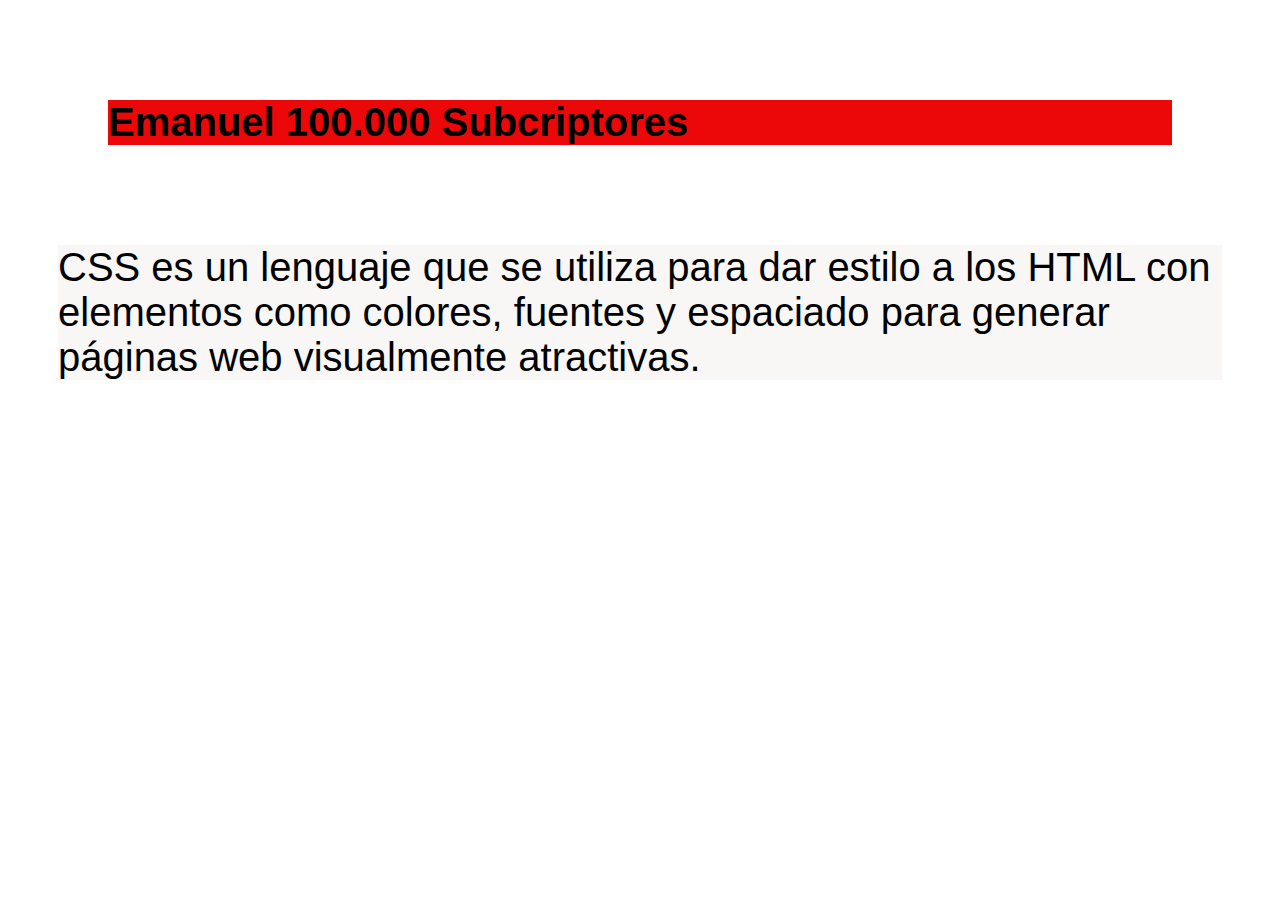
<file: index.html>
<html>

<head>
  <link rel="stylesheet" href="index.css">
</head>
<title>Seccion 2</title>
</head>

<body>
  <h1>Emanuel 100.000 Subcriptores </h1>
  <p>CSS es un lenguaje que se utiliza para dar estilo a los HTML con elementos como colores, fuentes y espaciado para
    generar páginas web visualmente atractivas.
</p>
</body>

</html>
</file>
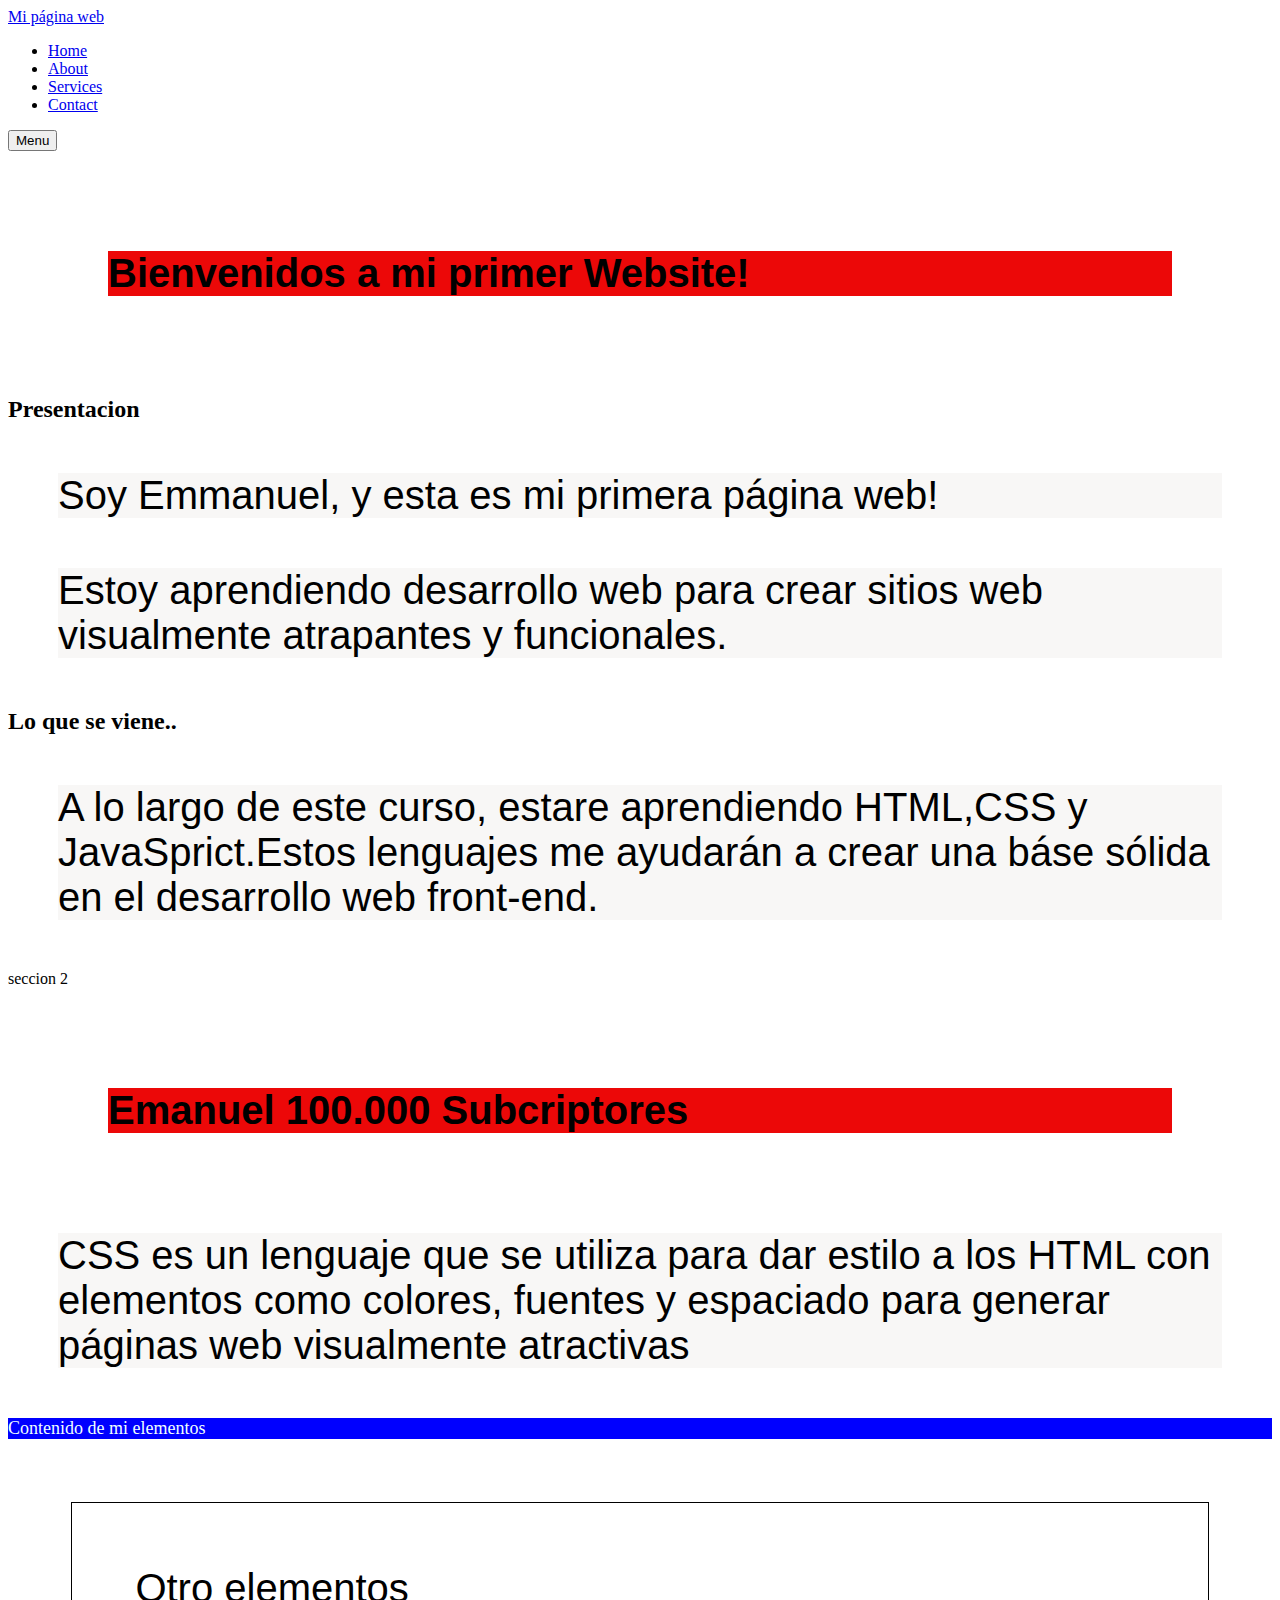
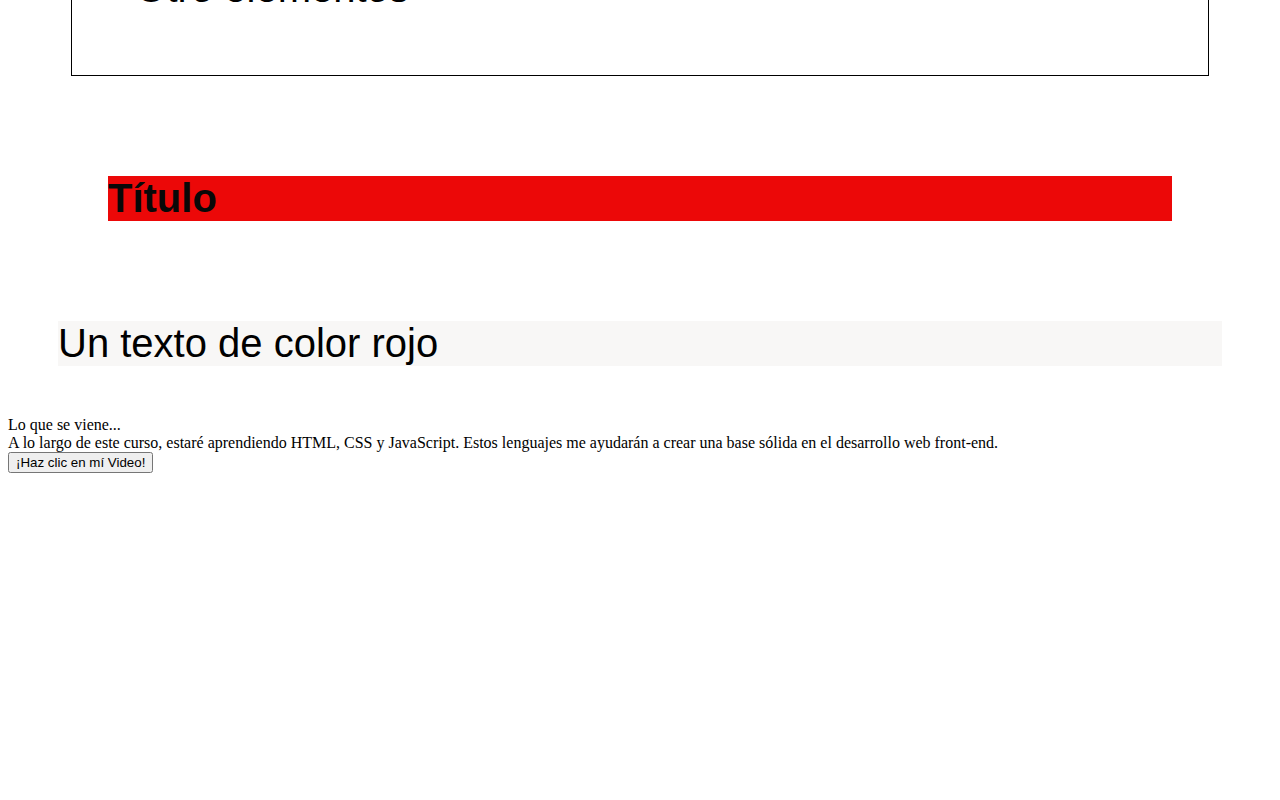
<file: mi-primer-website.html>
<!DOCTYPE html>

<head>
  <link rel="stylesheet" href="perfeccionar.css">
</head>
<div class="container-nav">
  <nav class="navbar" role="navigation">
    <a href="mi-primer-website.html" class="brand">Mi página web</a>
    <ul class="nav-links">
      <li><a href="mi-primer-website.html">Home</a></li>
      <li><a href="about.html">About</a></li>
      <li><a href="services.html">Services</a></li>
      <li><a href="contact.html">Contact</a></li>
    </ul>
  </nav>
  <button class="button-menu-toggle">Menu</button>
</div>
</body>

</html>

<head></head>
<meta charset="UTF-8" />
<title>Primera página website</title>

<head>

</head>


<body style="">
  <h1>Bienvenidos a mi primer Website!
  </h1>
  <h2>Presentacion</h2>
  <p>Soy Emmanuel, y esta es mi primera página web!</p>

  <p>Estoy aprendiendo desarrollo web para crear sitios web visualmente atrapantes y funcionales.</p>
  <h2>Lo que se viene..

  </h2>
  <p>A lo largo de este curso, estare aprendiendo HTML,CSS y JavaSprict.Estos lenguajes me ayudarán a crear una báse
    sólida en el desarrollo web front-end.</p>
</body>
</body>

seccion 2
<html>

<head>
  <link rel="stylesheet" href="index.css">
</head>
<title>Seccion 2</title>
</head>

<body>
  <h1>Emanuel 100.000 Subcriptores </h1>
  <p>CSS es un lenguaje que se utiliza para dar estilo a los HTML con elementos como colores, fuentes y espaciado para
    generar páginas web visualmente atractivas</p>
</body>

</html>
<div id="mi-id">Contenido de mi elementos</div>


<div class="mi-clase">Otro elementos</div>

<div class="container">
  <h1 class="title">Título</h1>
</div>

<html>

<head>
  <link rel="stylesheet" type="text/css" href="indexx.css" />
</head>

<body>
  <p> Un texto de color rojo </p>
</body>

</html>


<body>




  <header class="container-nav">
    <nav class="navbar">
      
    </nav>
  </header>

  <main>
    Lo que se viene...
  </main>

  <footer>
    A lo largo de este curso, estaré aprendiendo HTML, CSS y JavaScript. Estos lenguajes me ayudarán a crear una base
    sólida en el desarrollo web front-end.
  </main>
  </footer>
</body>


<button onClick="showAlert()" aria-label="Haz clic en mí">¡Haz clic en mí Video!

</button>



<div class="YouTube video playe-container">



  <iframe width="560" height="315" src="https://www.youtube.com/embed/DWifbDCTsJQ" title="YouTube video player"
    frameborder="0"
    allow="accelerometer; autoplay; clipboard-write; encrypted-media; gyroscope; picture-in-picture; web-share"
    allowfullscreen></iframe>


</div>
</file>
<file: index.css>
h1{
    color: black;
    background-color: rgb(236, 8, 8);
    font-family: Arial, Helvetica, sans-serif;
    font-size:40px;
    margin:100px;
}
p{
    color: black;
    background-color:rgb(248, 247, 246);
    font-family: Arial, Helvetica, sans-serif;
    font-size:40px;
    margin:50px;
}

#mi-id{
    background-color: blue;
    color: azure;
    font-size: 18px;
}
.mi-clase{
    border: 1px solid black;
    padding: 5%;
    margin: 5%;
    font-family: 'Franklin Gothic Medium', 'Arial Narrow', Arial, sans-serif;
    font-size: 40px;
}
.container .title {
    color: rgb(8, 8, 8);
}
p {
    color: black;
  }
</file>
<file: perfeccionar.css>
.services{
    background-color: blue;
}
</file>
<file: indexx.css>
main{
  
}
</file>
